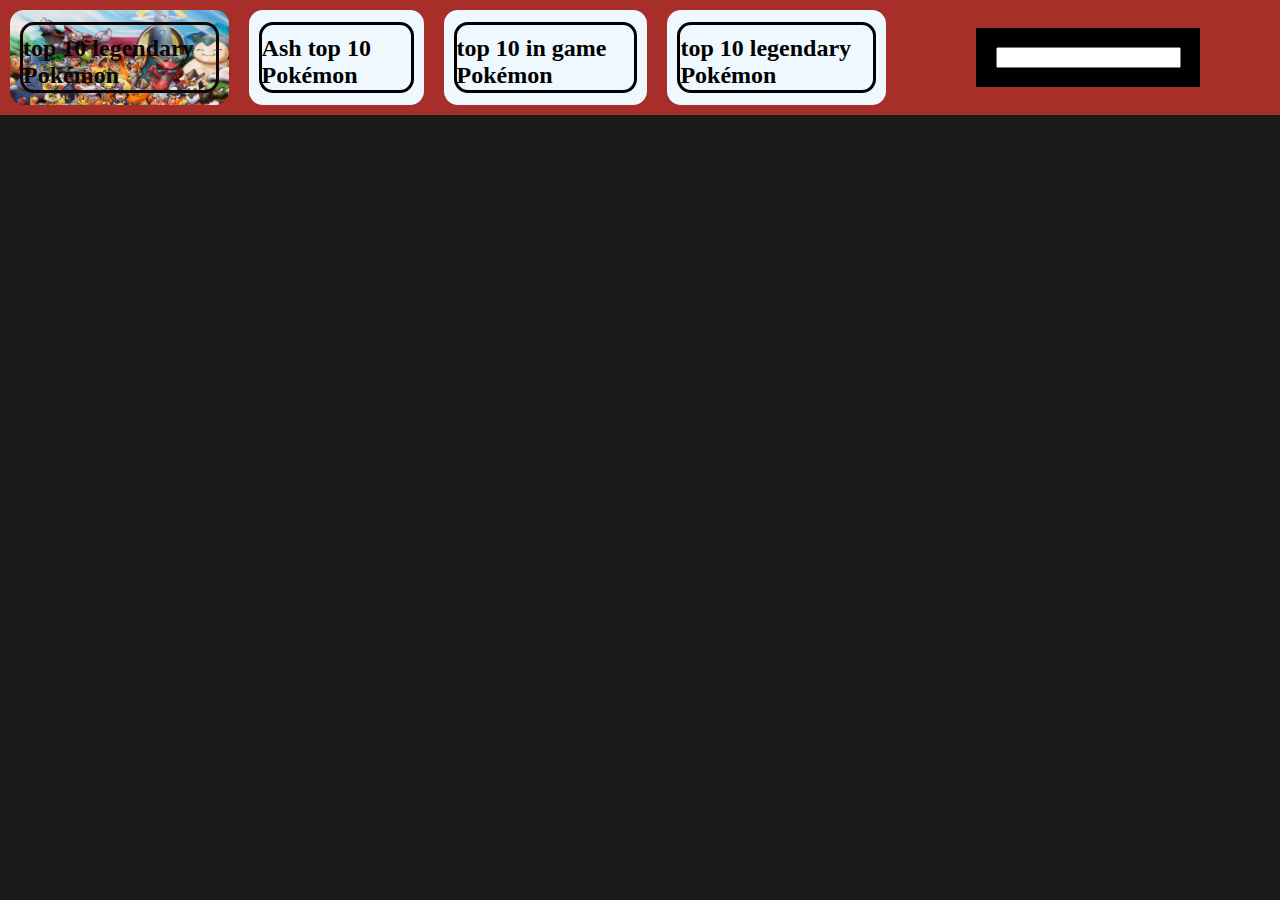
<file: index.html>
<!DOCTYPE html>
<html lang="en">
  <head>
    <meta charset="UTF-8" />
    <meta http-equiv="X-UA-Compatible" content="IE=edge" />
    <meta name="viewport" content="width=device-width, initial-scale=1.0" />
    <link href="https://cdn.jsdelivr.net/npm/bootstrap@5.3.0-alpha2/dist/css/bootstrap.min.css" rel="stylesheet" integrity="sha384-aFq/bzH65dt+w6FI2ooMVUpc+21e0SRygnTpmBvdBgSdnuTN7QbdgL+OapgHtvPp" crossorigin="anonymous">
    <script src="https://cdn.jsdelivr.net/npm/bootstrap@5.3.0-alpha2/dist/js/bootstrap.bundle.min.js" integrity="sha384-qKXV1j0HvMUeCBQ+QVp7JcfGl760yU08IQ+GpUo5hlbpg51QRiuqHAJz8+BrxE/N" crossorigin="anonymous"></script>
    <script src="/js/page.js"></script>
    <link rel="stylesheet" href="css/style.css" />
     <title>pokedex-homepage</title>
  </head>
  <body onload="loadpage">
    <section>
    <div class="header">
      <div class="header-theme">

        <div class="header-theme-background ashpic">         
        <div class="header-theme-content">
         <div>top 10 legendary Pokémon</div>
        </div>
        </div>
        

        <div class="header-theme-background">
        <div class="header-theme-content">
          <span>Ash top 10 Pokémon</span>
        </div>
      </div>

      <div class="header-theme-background">
        <div class="header-theme-content">
          <span>top 10 in game Pokémon</span>
        </div>
      </div>

      <div class="header-theme-background">
        <div class="header-theme-content">
          <span>top 10 legendary Pokémon</span>
        </div>
      </div>

     
    </div>
    

      <div class="header-searchbar">
        <div class="searchpokemon-div">
     <input class="searchpokemon">
        </div>
    </div>
    </div>
    </section>
  </body>
</html>
</file>
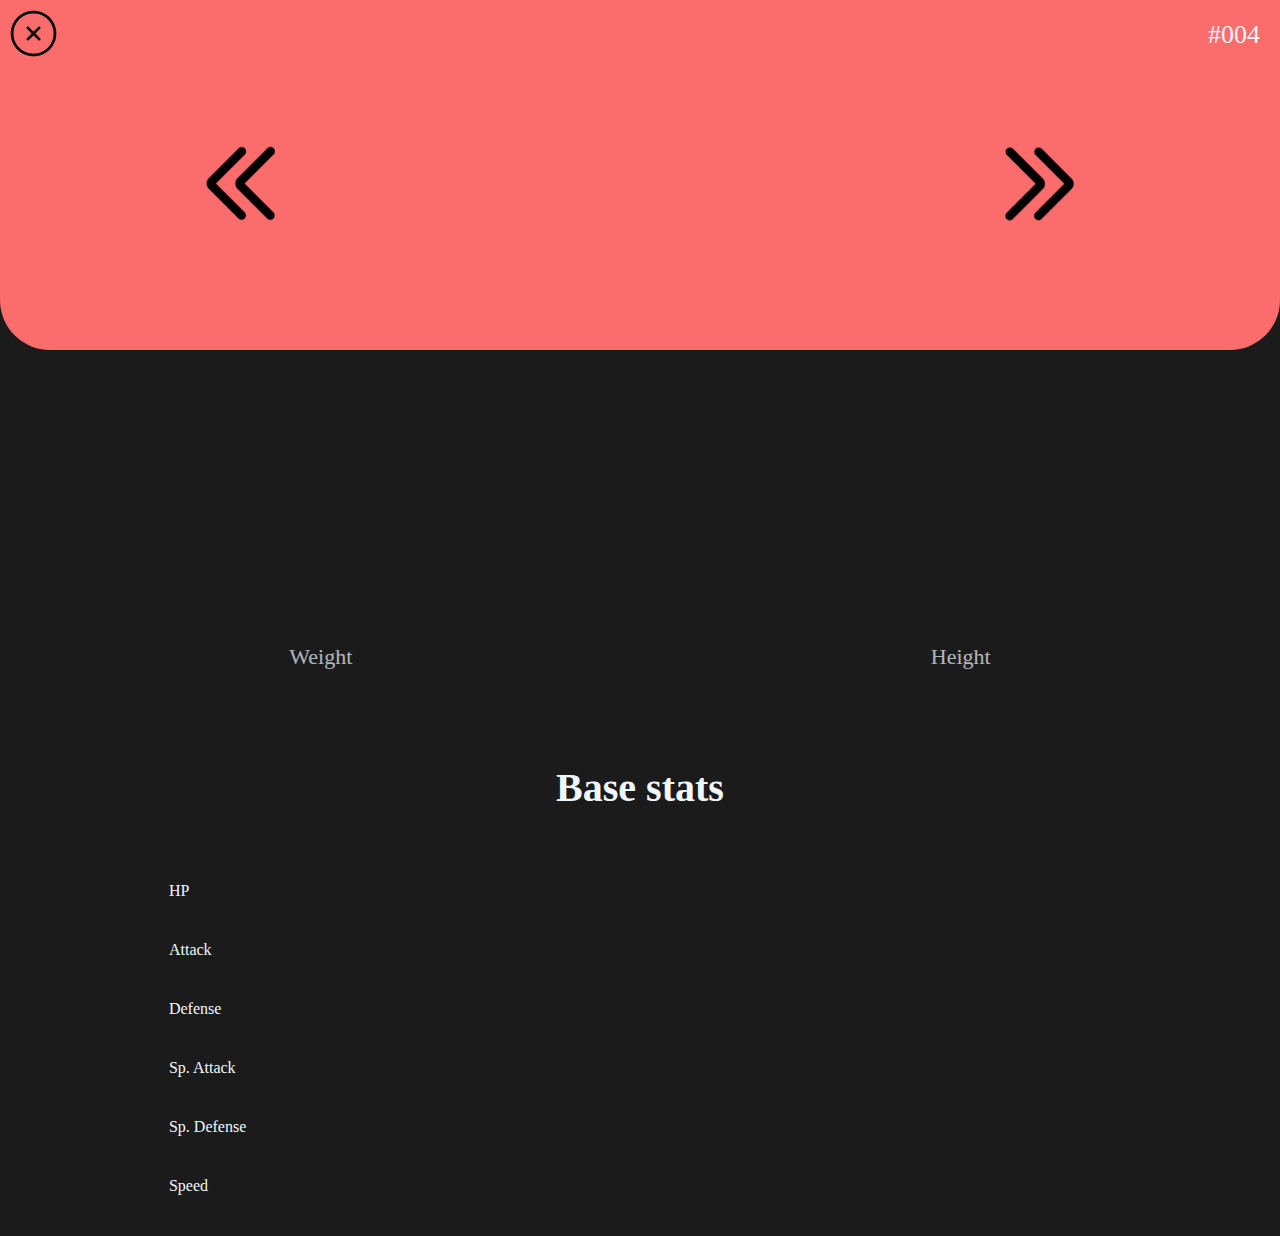
<file: card.html>
<!DOCTYPE html>
<html lang="en">
  <head>
    <meta charset="UTF-8" />
    <meta http-equiv="X-UA-Compatible" content="IE=edge" />
    <meta name="viewport" content="width=device-width, initial-scale=1.0" />
    <link href="https://cdn.jsdelivr.net/npm/bootstrap@5.3.0-alpha2/dist/css/bootstrap.min.css" rel="stylesheet" integrity="sha384-aFq/bzH65dt+w6FI2ooMVUpc+21e0SRygnTpmBvdBgSdnuTN7QbdgL+OapgHtvPp" crossorigin="anonymous">
    <script src="/js/card.js"></script>
    <link rel="stylesheet" href="css/style.css" />
   
     <title>pokedex</title>
  </head>
  <body onload="loadpokemon()">
    <div>
        <section>
      <div class="pokedex-overlay">
        <div id="pokedex-top">
          <a>
          <img class="exit-bnt" src="/imgandsvg/cross (1).png" />
          </a>
          <div id="pokedex-nr">#004</div>
        </div>
        <div class="poke-img">
        <img class="scroll-left" src="/imgandsvg/scroll.png">
        <img id="img"/>
        <img class="scroll-right"src="/imgandsvg/scroll.png">
        </div>
      </div>
        </section>

        <section>
      <div class="pokedex-middle">
        <h2 id="name"></h2>

        <div class="typefield">
        <h1 class="type" id="type"></h1>
        <h1 class="type" id="type2"></h1>
        </div>

        <div class="measurment">
          <div class="weight column">
            <div id="weight"></div>
            <span class="opacity">Weight</span>
          </div>

          <div class="height column">
            <div id="height"></div>
            <span class="opacity">Height</span>
          </div>
        </div>

        <div class="stats">
          <div class="stats-top">
            <h2>Base stats</h2>
          </div>

          <div class="hp rows">
            <div class="stats-attribute"><div>HP</div></div>
            <div id="hp" class="stats-value"></div>
            <div  class="progress">
                <div id="progressbar1" class="progress-bar" role="progressbar" style="width: 65%"  aria-valuenow="0" aria-valuemin="0" aria-valuemax="100"></div>
            </div>
          </div>

          <div class="attack rows">
            <div class="stats-attribute"><div>Attack</div></div>
            <div id="attack" class="stats-value"></div>
              <div class="progress">
                <div id="progressbar2" class="progress-bar" role="progressbar" style="width: 25%" aria-valuenow="25" aria-valuemin="0" aria-valuemax="100"></div>
              </div>
          </div>

          <div class="defense rows">
            <div class="stats-attribute"><div>Defense</div></div>
            <div id="defense" class="stats-value"></div>
              <div class="progress">
                <div id="progressbar3" class="progress-bar" role="progressbar" style="width: 50%" aria-valuenow="50" aria-valuemin="0" aria-valuemax="100"></div>
              </div>
            </div>
      

            <div class="sp-attack rows"> 
                <div class="stats-attribute"><div>Sp. Attack</div></div>
                <div id="sp.at" class="stats-value"></div>
              <div class="progress">
                <div id="progressbar4" class="progress-bar" role="progressbar" style="width: 75%" aria-valuenow="75" aria-valuemin="0" aria-valuemax="100"></div>
              </div>
            </div>

            <div class="sp-defense rows">
                <div class="stats-attribute"><div>Sp. Defense</div></div>
                <div id="sp.df" class="stats-value"></div>
              <div class="progress">
                <div id="progressbar5" class="progress-bar" role="progressbar" style="width: 100%" aria-valuenow="100" aria-valuemin="0" aria-valuemax="100"></div>
              </div>
            </div>

            <div class="speed rows">
                <div class="stats-attribute"><div>Speed</div></div>
                <div id="speed" class="stats-value"></div>
              <div class="progress">
                <div id="progressbar6" class="progress-bar" role="progressbar" style="width: 100%" aria-valuenow="100" aria-valuemin="0" aria-valuemax="100"></div>
              </div>
            </div>
          </div>
        </div>
      </div>
    </div>
    </section>
  </body>
</html>
</file>
<file: css/style.css>
@import url(card.css);
@import url(header.css);

body{
    margin: 0;
    background-color: rgb(28, 27, 27);
    color: aliceblue;
}

*{
    box-sizing: border-box;
}

.column{
    display: flex;
    flex-direction: column;
}


/*for the pokemon types*/
.fire{background-color:red;
}

.flying{
    background-color: aqua;
}

.normal{
    background-color: aliceblue;
}

.water{
    background-color: blue;
}

.grass{
    background-color: green;
}

.fighting{
    background-color: burlywood;
}

.poison{
    background-color: blueviolet;
}

.electric{
    background-color: rgb(219, 219, 29);
}

.rock{
    background-color: rgba(194, 160, 116, 0.596);
}

.dark{
    background-color: rgba(24, 9, 9, 0.837);
}

.fairy{
    background-color: rgb(202, 106, 201);
}

.ground{
    background-color: rgba(216, 195, 166, 0.615);
}

.stell{
    background-color: rgba(178, 170, 170, 0.574)
}

.dragon{
    background-color: rgba(137, 43, 226, 0.675);
}

.ghost{
    background-color: rgba(90, 21, 154, 0.27);
}

.ice{
    background-color: rgb(81, 214, 214);
}

.psychic{
    background-color: rgb(205, 67, 129);
}
</file>
